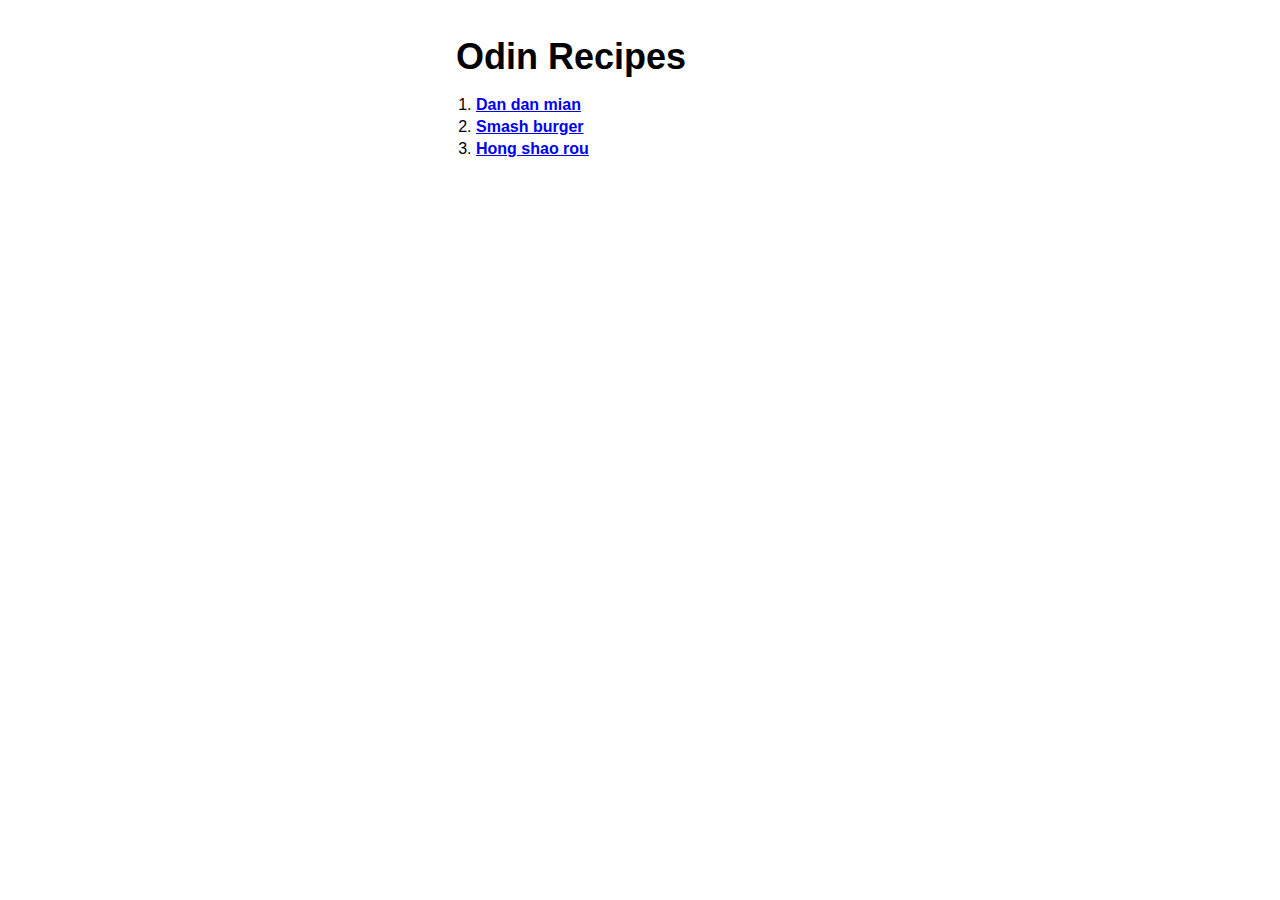
<file: index.html>
<!DOCTYPE html>
<html lang="en">
  <head>
    <meta charset="UTF-8" />
    <title>Odin Recipes</title>

    <link rel="stylesheet" href="styles.css" />
  </head>

  <body>
    <div class="container">
      <h1 class="title">Odin Recipes</h1>
      <ol>
        <li>
          <a href="./recipes/dandanmian.html" class="recipe">Dan dan mian</a>
        </li>
        <li>
          <a href="./recipes/smashburger.html" class="recipe">Smash burger</a>
        </li>
        <li>
          <a href="./recipes/hongshaorou.html" class="recipe">Hong shao rou</a>
        </li>
      </ol>
    </div>
  </body>
</html>
</file>
<file: styles.css>
*::before,
*::after {
  box-sizing: border-box;
}

* {
  font-family: "Garamond", sans-serif;
  margin: 0;
  padding: 0;
}

.container {
  width: 400px;
  margin: 20px auto;
}

.title {
  font-size: 36px;
  padding: 16px;
}

.recipe {
  font-weight: bold;
}

li {
  margin: 0 36px;
  padding: 2px 0;
}
</file>
